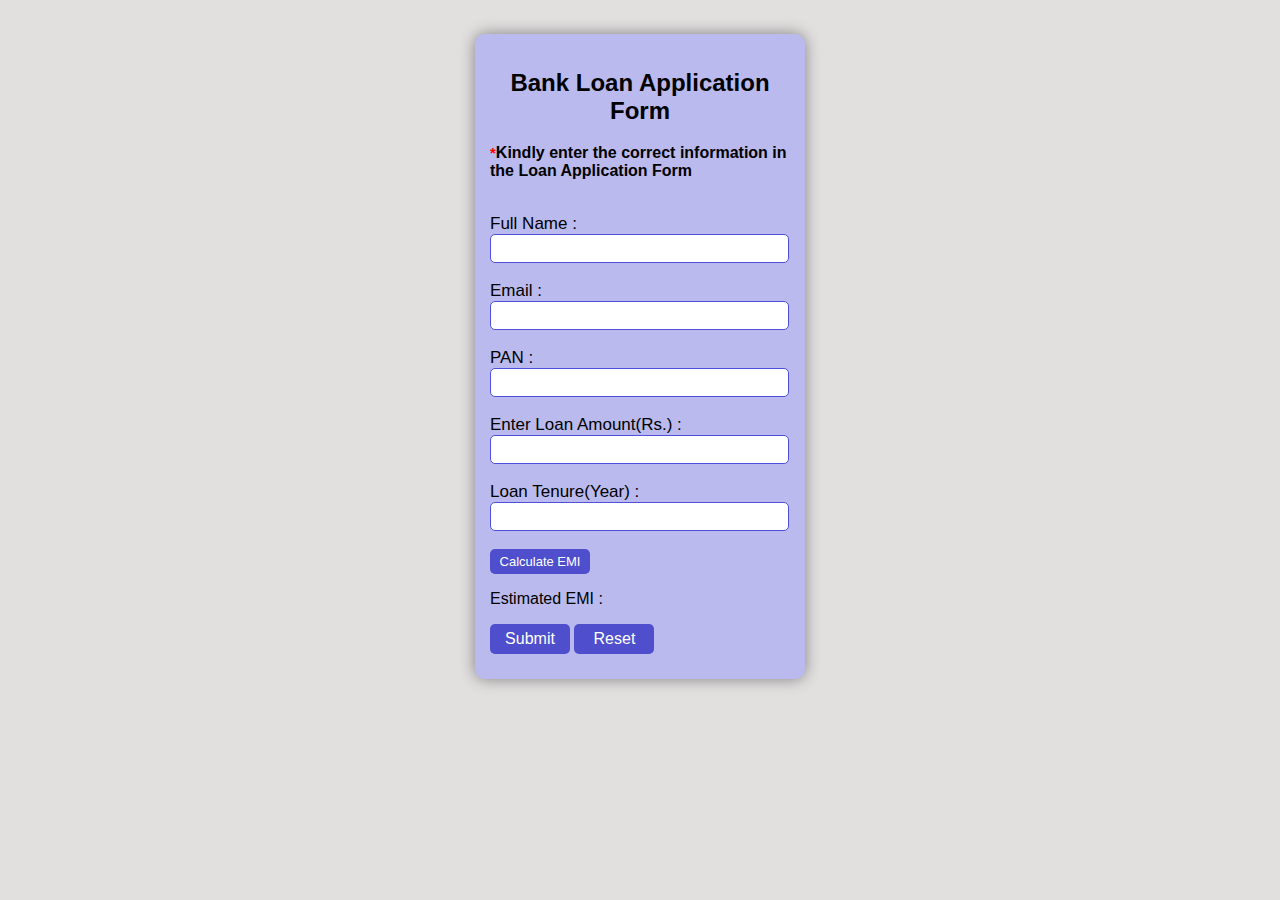
<file: index.html>
<!DOCTYPE html>
<html lang="en">
<head>
    <meta charset="UTF-8">
    <meta name="viewport" content="width=device-width, initial-scale=1.0">
    <title>Bank Loan Application </title>
    <link rel="stylesheet" href="styles.css">
</head>
<body>
    <div id="main">
        <h2>Bank Loan Application Form</h2>
        <p id="heading"><span class="star">*</span>Kindly enter the correct information in the Loan Application Form</p>
        <br>
        <form action="confirm.html" netlify="">
            <label>Full Name :</label><br>
            <input type="text" class="input" id="name" pattern="[a-zA-Z]{2,}[ ][a-zA-Z ]{2,}"
                title="Format should be like: 'abc xyz'" placeholder="" required="">
            <br><br>

            <label>Email :</label><br>
            <input type="text" class="input" id="email" pattern="[a-z0-9._%+-]+@[a-z0-9.-]+\.[a-z]{2,4}$"
                title="Format should be like: 'abcd@xyz.com'" placeholder="" required="">
            <br><br>

            <label>PAN :</label><br>
            <input type="text" class="input" id="pan" maxlength="10"
                pattern="[a-zA-Z][a-zA-Z][a-zA-Z][a-zA-Z][a-zA-Z][0-9][0-9][0-9][0-9][a-zA-Z]"
                title="Format should be like: 'ABCDE1234F'" placeholder="" required="">
            <br><br>

            <label>Enter Loan Amount(Rs.) :</label><br>
            <input type="text" class="input" id="amount" maxlength="9" pattern="^[0-9]*$" required="">
            <br><br>

            <label>Loan Tenure(Year) :</label>
            <input type="text" class="input" id="year" maxlength="2" pattern="^[0-9]*$"
                title="Format should be like: '1-99'" placeholder="" required="">
            <br><br>

            <input type="button" id="emi-btn" onclick="total_emi()" value="Calculate EMI">
            <p id="estimate">Estimated EMI : <span id="result"></span></p>


            <input type="submit" class="btn2" onclick="submit_data()">
            <input type="reset" class="btn2" onclick="clr()">
        </form>
    </div>
    <!-- <footer>
        <p>
            Created with <i class="fa fa-heart"></i> by
            <a target="_blank" href="https://www.instagram.com/_aditya_reddy_45/">Aditya Gunale</a>
            - See In Github how I created this 
            <a target="_blank" href="https://github.com/adityagunale">here</a>
        </p>
    </footer> -->
    <script src="index.js">

        
    </script>


    <script src="index.js"></script>
</body>
</html>
</file>
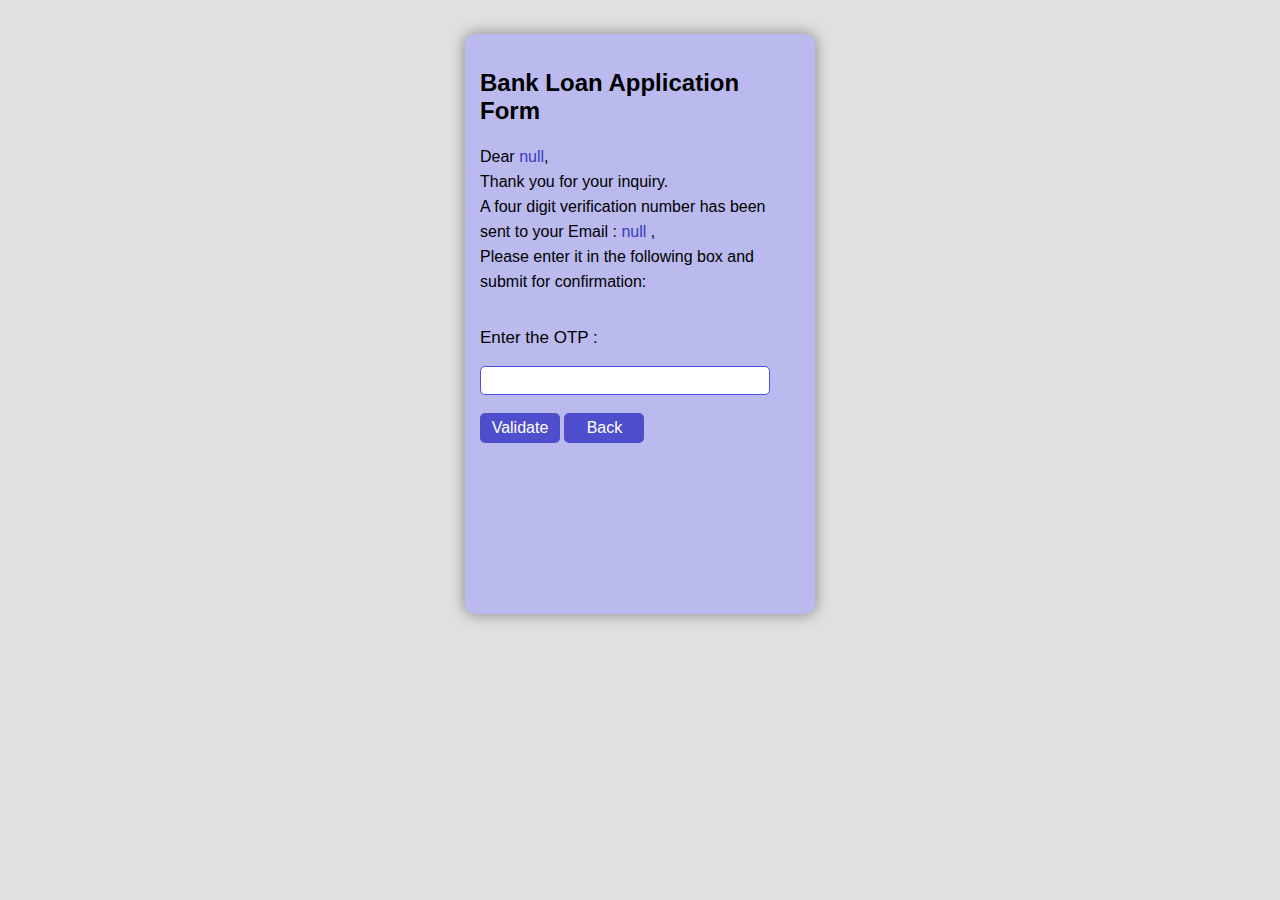
<file: confirm.html>
<!DOCTYPE html>
<html lang="en">

<head>
    <meta charset="UTF-8">
    <meta http-equiv="X-UA-Compatible" content="IE=edge">
    <meta name="viewport" content="width=device-width, initial-scale=1.0">
    <title>Confirmation!</title>

   <!-- link css -->
   <link rel="stylesheet" href="confirm_style.css">

</head>

<body>
    <div id="main">
        <h2>Bank Loan Application Form</h2>
        <p>Dear <span id="name">null</span>,<br>
            Thank you for your inquiry.<br>
            A four digit verification number has been sent to your Email : <span id="email"> null </span>,<br>
            Please enter it in the following box and submit for confirmation:</p>
        <br>

        <label>Enter the OTP :</label><br><br>
        <input class="input" id="otp" type="text"><br><br>
        <button class="btn2" id="validate" onclick="validate()">Validate</button>
        <button class="btn2" id="back" onclick="history.back()">Back</button>
        <br><br><br>

        <div id="warning"></div>

        <div id="success-div">
            <div id="sub1"><img src="check.png"></div>
            <div id="sub2">Validation Successful !</div>
        </div>

        <div id="fail-div">
            <div id="sub11"><img src="remove.png"></div>
            <div id="sub22">Validation Failed !</div>
        </div>


        <!-- <footer>
            <p>
                Created with <i class="fa fa-heart"></i> by
                <a target="_blank" href="https://www.instagram.com/_aditya_reddy_45/">Aditya Gunale</a>
                - See In Github how I created this 
                <a target="_blank" href="https://github.com/adityagunale">here</a>
            </p>
        </footer> -->



        <script src="method.js">

           

        </script>


    </div>
</body>

</html>
</file>
<file: styles.css>
body {
    background-color: rgba(226, 223, 223);
    padding: 2%;

}

#main {
    width: 300px;
    height: 615px;
    background-color: rgb(186, 186, 238);
    padding: 15px;
    margin: auto;
    box-shadow: 0 0 15px grey ;
    border-radius: 10px;
    font-family: 'Franklin Gothic Medium', 'Arial Narrow', Arial, sans-serif;
}

h2 {
    text-align: center;

}

.input {
    width: 290px;
    line-height: 25px;
    font-size: 15px;
    border-radius: 5px;
    border: 1px solid rgb(80, 80, 221);
    padding-left: 5px;


}

label {
    font-size: 17px;

}

.star {
    color: red;
    font-size: 15px;
}

#heading {
    font-weight: 600;

}

#estimate {
    border: none;

}

#emi-btn {
    background-color: rgb(79, 79, 206);
    width: 100px;
    height: 25px;
    color: white;
    font-size: small;
    border: none;
    border-radius: 5px;
}

.btn2 {
    background-color: rgb(79, 79, 206);
    width: 80px;
    height: 30px;
    color: white;
    font-size: medium;
    border: none;
    border-radius: 5px;
}

#emi-btn:hover {
    background-color: rgb(54, 54, 180);
    cursor: pointer;
}

.btn2:hover {
    background-color: rgb(54, 54, 180);
    cursor: pointer;
}

::placeholder {
    font-size: 12px;
}
</file>
<file: confirm_style.css>
* {
    box-sizing: border-box;
}

body {
    background-color: rgb(226, 223, 223);
    padding: 2%;
}

#main {
    width: 350px;
    height: 580px;
    background-color: rgb(186, 186, 238);
    padding: 15px;
    margin: auto;
    box-shadow: 0 0 15px grey;
    border-radius: 10px;
    font-family: 'Franklin Gothic Medium', 'Arial Narrow', Arial, sans-serif;
}

p {
    line-height: 25px;
    ;
}

.input {
    width: 290px;
    line-height: 25px;
    font-size: 15px;
    border-radius: 5px;
    border: 1px solid rgb(80, 80, 221);
    padding-left: 5px;
}

#name {
    color: rgb(57, 57, 196);

}

#email {
    color: rgb(57, 57, 196);
}

label {
    font-size: 17px;
}

.btn2 {
    background-color: rgb(79, 79, 206);
    width: 80px;
    height: 30px;
    color: white;
    font-size: medium;
    border: none;
    border-radius: 5px;
}

.btn2:hover {
    background-color: rgb(54, 54, 180);
    cursor: pointer;
}

#success-div {
    width: 100%;
    height: 90px;
    display: flex;
    position: absolute;
    display: none;
}

#sub1 img {
    width: 50px;
}

#sub1 {
    width: 60px;
    height: 90px;
}

#sub2 {
    width: 250px;
    height: 90px;
    padding-top: 14px;
    font-size: x-large;
    color: rgb(0, 186, 0);
}

#fail-div {
    width: 100%;
    height: 90px;
    display: flex;
    position: absolute;
    display: none;
}

#sub11 img {
    width: 50px;
}

#sub11 {
    width: 60px;
    height: 90px;
}

#sub22 {
    width: 250px;
    height: 90px;
    padding-top: 14px;
    font-size: x-large;
    color: rgb(244, 67, 54);
}

#warning {
    color: rgb(244, 67, 54);
}
</file>
